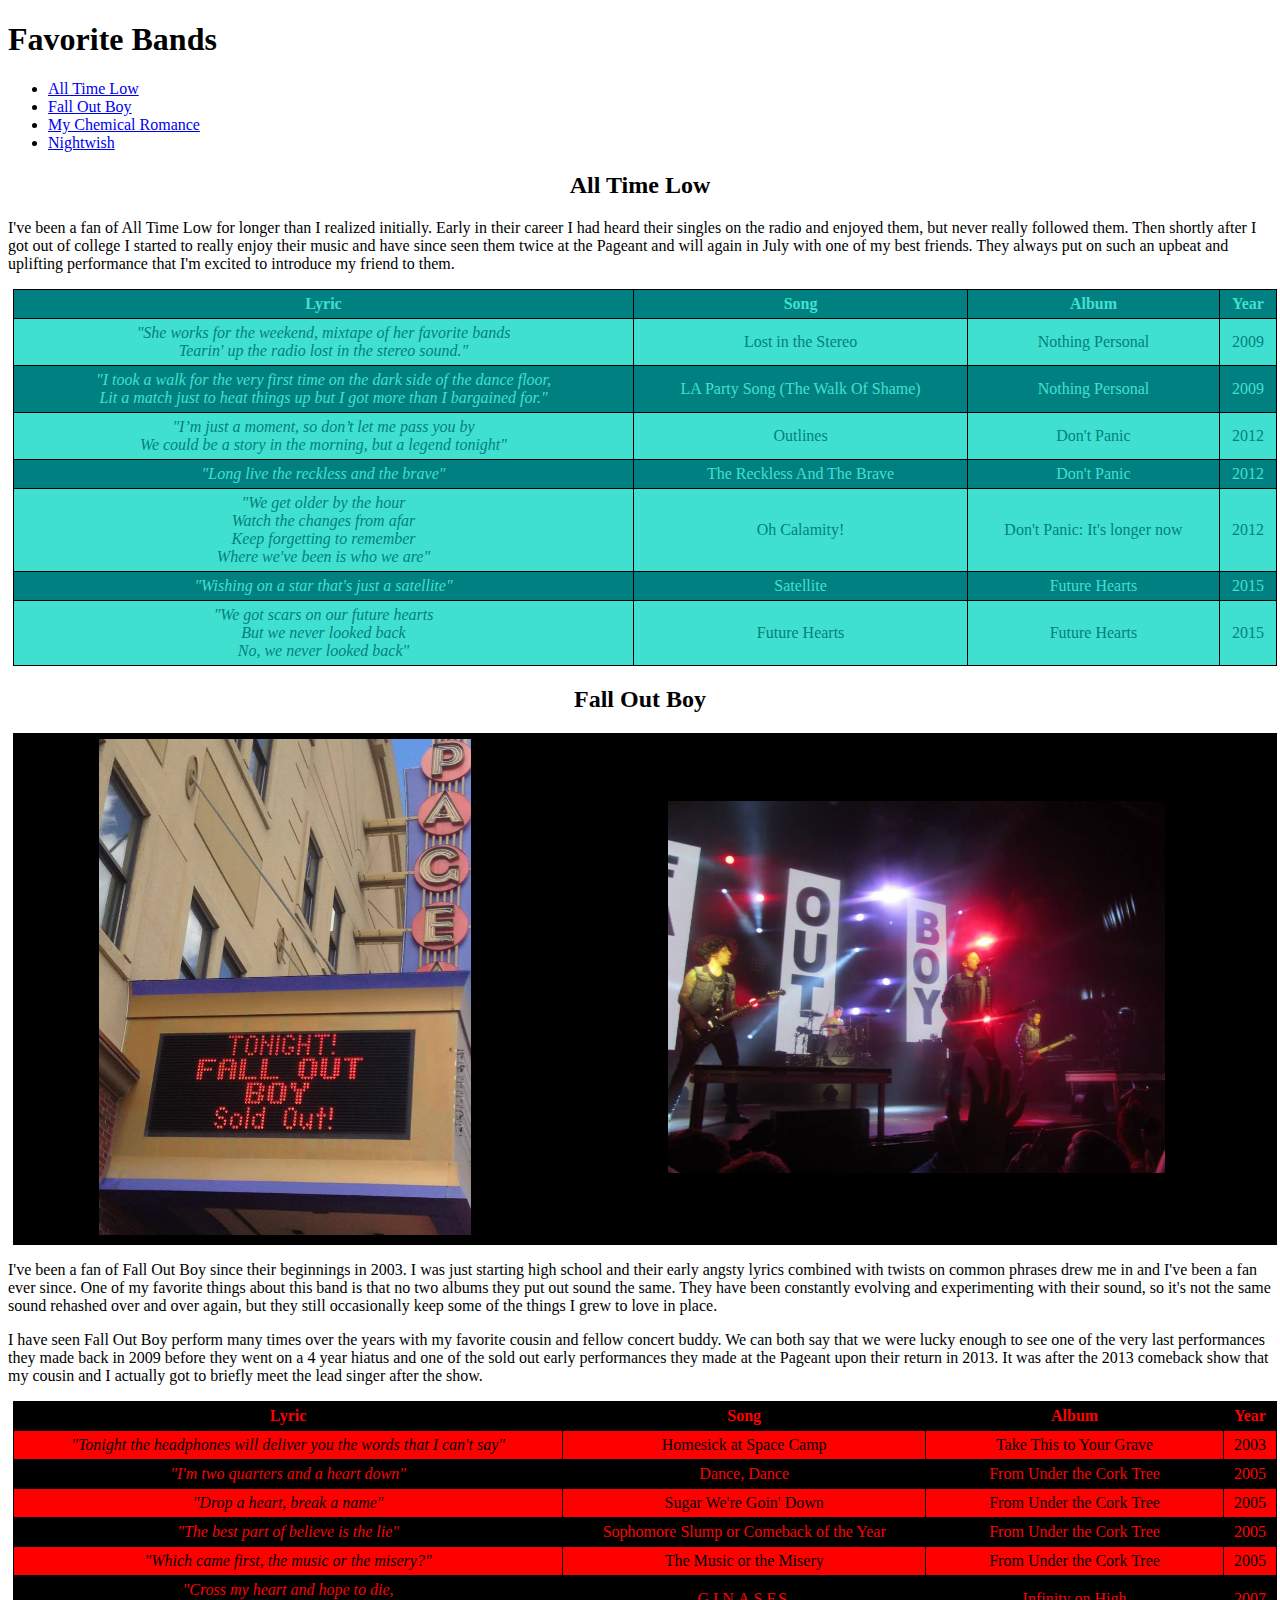
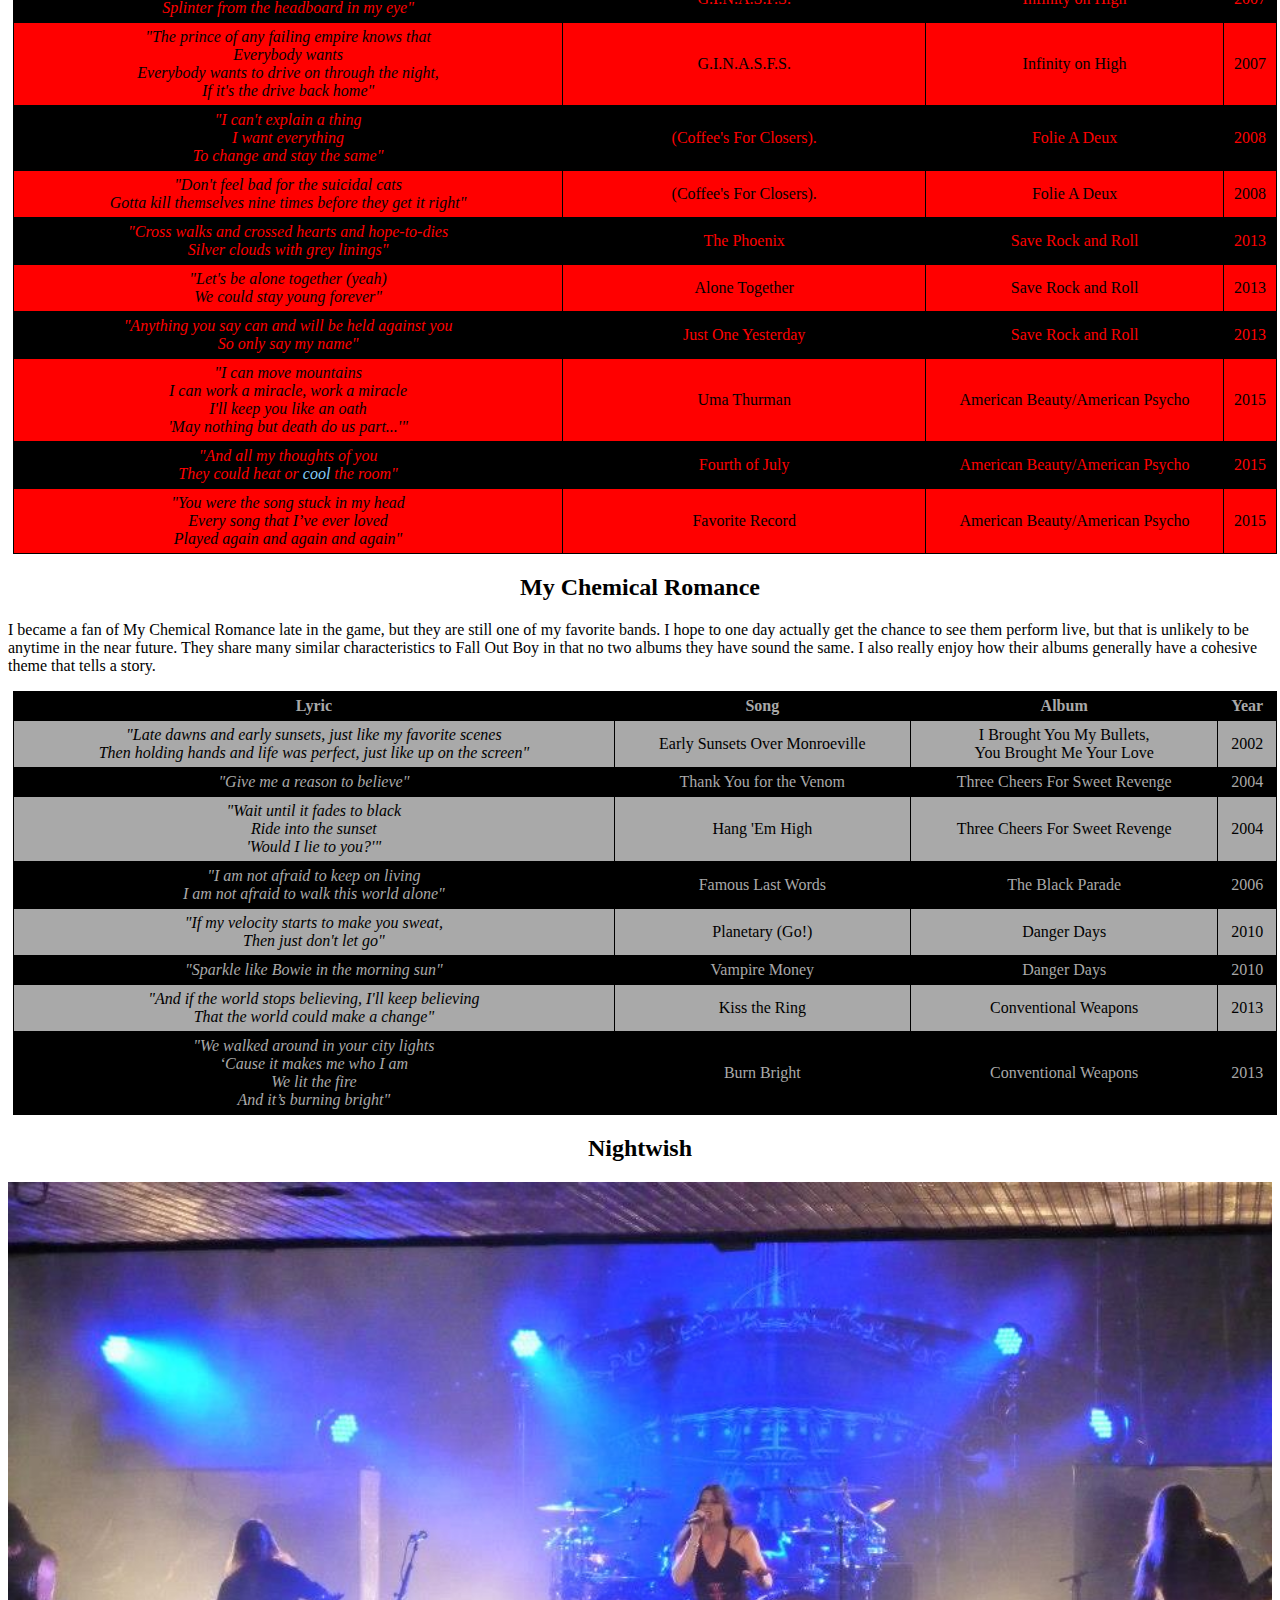
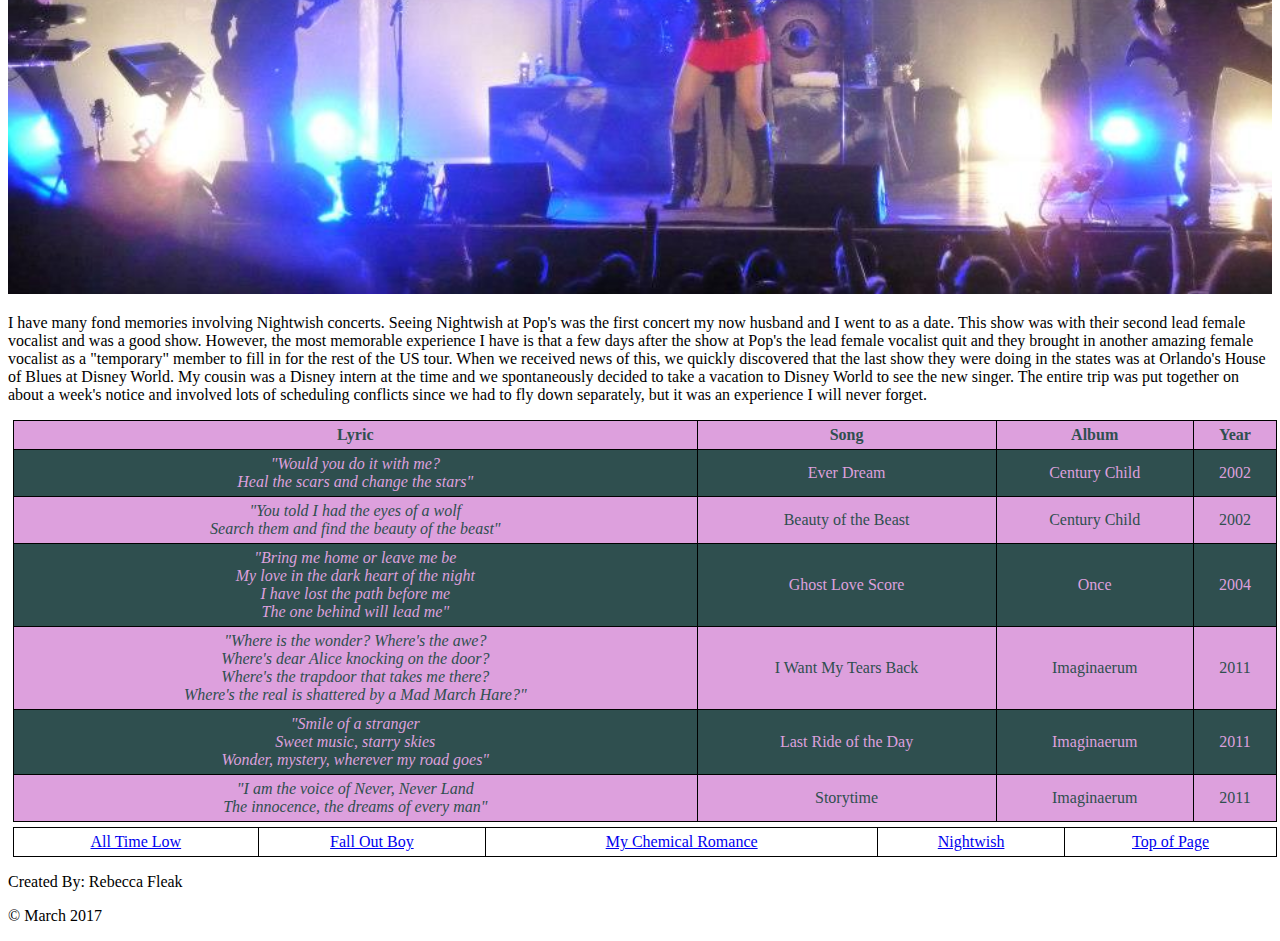
<file: html_me_something/index.html>
<!DOCTYPE html>
<html lang="en" xmlns="http://www.w3.org/1999/html">
<head>
    <meta charset="UTF-8">
    <title>Rebecca Fleak - Favorite Bands and Lyrics from my youth</title>
    <link rel="stylesheet" href="styles.css">
</head>

<body>

    <header>
        <a name ="top of page"></a>
        <h1>Favorite Bands</h1>
            <ul>
                <li><a href="#All Time Low Section">All Time Low</a></li>
                <li><a href="#Fall Out Boy Section">Fall Out Boy</a></li>
                <li><a href="#My Chemical Romance Section">My Chemical Romance</a></li>
                <li><a href="#Nightwish Section">Nightwish</a></li>
            </ul>
    </header>

    <main>
        <article><a name ="All Time Low Section"></a><h2 align="center">All Time Low</h2>

            <p>
                I've been a fan of All Time Low for longer than I realized initially.
                Early in their career I had heard their singles on the radio and enjoyed them,
                but never really followed them.  Then shortly after I got out of college I started
                to really enjoy their music and have since seen them twice at the Pageant and will
                again in July with one of my best friends.  They always put on such an upbeat and
                uplifting performance that I'm excited to introduce my friend to them.
            </p>

            <table ID="ATL" style = "width: 100%">
                <tr>
                    <th><strong>Lyric</strong></th>
                    <th><strong>Song</strong></th>
                    <th><strong>Album</strong></th>
                    <th><strong>Year</strong></th>
                </tr>

                <tr>
                    <th><em>"She works for the weekend, mixtape of her favorite bands<br>
                        Tearin' up the radio lost in the stereo sound."</em></th>
                    <th>Lost in the Stereo</th>
                    <th>Nothing Personal</th>
                    <th>2009</th>
                </tr>

                <tr>
                    <th><em>"I took a walk for the very first time on the dark side of the dance floor,<br>
                        Lit a match just to heat things up but I got more than I bargained for."</em></th>
                    <th>LA Party Song (The Walk Of Shame)</th>
                    <th>Nothing Personal</th>
                    <th>2009</th>
                </tr>

                <tr>
                    <th><em>"I’m just a moment, so don’t let me pass you by<br>
                        We could be a story in the morning, but a legend tonight"</em></th>
                    <th>Outlines</th>
                    <th>Don't Panic</th>
                    <th>2012</th>
                </tr>

                <tr>
                    <th><em>"Long live the reckless and the brave"</em></th>
                    <th>The Reckless And The Brave</th>
                    <th>Don't Panic</th>
                    <th>2012</th>
                </tr>

                <tr>
                    <th><em>"We get older by the hour<br>
                        Watch the changes from afar<br>
                        Keep forgetting to remember<br>
                        Where we've been is who we are"</em></th>
                    <th>Oh Calamity!</th>
                    <th>Don't Panic: It's longer now</th>
                    <th>2012</th>
                </tr>

                <tr>
                    <th><em>"Wishing on a star that's just a satellite"</em></th>
                    <th>Satellite</th>
                    <th>Future Hearts</th>
                    <th>2015</th>
                </tr>

                <tr>
                    <th><em>"We got scars on our future hearts<br>
                        But we never looked back<br>
                        No, we never looked back"</em></th>
                    <th>Future Hearts</th>
                    <th>Future Hearts</th>
                    <th>2015</th>
                </tr>

            </table>
        </article>

        <article><a name ="Fall Out Boy Section"></a><H2 align="center">Fall Out Boy</H2>


            <table style = "width: 100%" bgcolor="black">
                <tr>
                    <th><img src="Images/fob_pageant_sold_out_2013.jpg" width="70%"></th>
                    <th><img src= "Images/fob_pageant_group_2013.jpg" width= "70%" ></th>
                </tr>
            </table>
            <p>
                I've been a fan of Fall Out Boy since their beginnings in 2003.  I was just starting
                high school and their early angsty lyrics combined with twists on common phrases drew
                me in and I've been a fan ever since.  One of my favorite things about this band is that
                no two albums they put out sound the same.  They have been constantly evolving and experimenting
                with their sound, so it's not the same sound rehashed over and over again, but they still occasionally
                keep some of the things I grew to love in place.
            </p>
            <p>
                I have seen Fall Out Boy perform many times over the years with my favorite cousin and
                fellow concert buddy.  We can both say that we were lucky enough to see one of the very
                last performances they made back in 2009 before they went on a 4 year hiatus and one of the sold out
                early performances they made at the Pageant upon their return in 2013.  It was after the 2013 comeback
                show that my cousin and I actually got to briefly meet the lead singer after the show.
            </p>


            <table ID="FOB" style = "width: 100%">
                <tr>
                    <th><strong>Lyric</strong></th>
                    <th><strong>Song</strong></th>
                    <th><strong>Album</strong></th>
                    <th><strong>Year</strong></th>
                </tr>

                <tr>
                    <th><em>"Tonight the headphones will deliver you the words that I can't say"</em></th>
                    <th>Homesick at Space Camp</th>
                    <th>Take This to Your Grave
                    <th>2003</th>
                </tr>

                <tr>
                    <th><em>"I'm two quarters and a heart down"</em></th>
                    <th>Dance, Dance</th>
                    <th>From Under the Cork Tree </th>
                    <th>2005</th>
                </tr>

                <tr>
                    <th><em>"Drop a heart, break a name"</em></th>
                    <th>Sugar We're Goin' Down</th>
                    <th>From Under the Cork Tree </th>
                    <th>2005</th>
                </tr>

                <tr>
                    <th><em>"The best part of believe is the lie"</em></th>
                    <th>Sophomore Slump or Comeback of the Year</th>
                    <th>From Under the Cork Tree </th>
                    <th>2005</th>
                </tr>

                <tr>
                    <th><em>"Which came first, the music or the misery?"</em></th>
                    <th>The Music or the Misery</th>
                    <th>From Under the Cork Tree </th>
                    <th>2005</th>
                </tr>

                <tr>
                    <th><em>"Cross my heart and hope to die,<br>
                        Splinter from the headboard in my eye"</em></th>
                    <th>G.I.N.A.S.F.S.</th>
                    <th>Infinity on High </th>
                    <th>2007</th>
                </tr>

                <tr>
                    <th><em>"The prince of any failing empire knows that<br>
                        Everybody wants<br>
                        Everybody wants to drive on through the night,<br>
                        If it's the drive back home"</em></th>
                    <th>G.I.N.A.S.F.S.</th>
                    <th>Infinity on High </th>
                    <th>2007</th>
                </tr>

                <tr>
                    <th><em>"I can't explain a thing<br>
                        I want everything<br>
                        To change and stay the same"</em></th>
                    <th>(Coffee's For Closers).</th>
                    <th>Folie A Deux </th>
                    <th>2008</th>
                </tr>

                <tr>
                    <th><em>"Don't feel bad for the suicidal cats<br>
                        Gotta kill themselves nine times before they get it right"</em></th>
                    <th>(Coffee's For Closers).</th>
                    <th>Folie A Deux </th>
                    <th>2008</th>

                </tr>

                <tr>
                    <th><em>"Cross walks and crossed hearts and hope-to-dies<br>
                        Silver clouds with grey linings"</em></th>
                    <th>The Phoenix</th>
                    <th>Save Rock and Roll</th>
                    <th>2013</th>
                </tr>

                <tr>
                    <th><em>"Let's be alone together (yeah)<br>
                        We could stay young forever"</em></th>
                    <th>Alone Together</th>
                    <th>Save Rock and Roll</th>
                    <th>2013</th>
                </tr>

                <tr>
                    <th><em>"Anything you say can and will be held against you<br>
                        So only say my name"</em></th>
                    <th>Just One Yesterday</th>
                    <th>Save Rock and Roll</th>
                    <th>2013</th>
                </tr>

                <tr>
                    <th><em>"I can move mountains<br>
                        I can work a miracle, work a miracle<br>
                        I'll keep you like an oath<br>
                        'May nothing but death do us part...'"</em></th>
                    <th>Uma Thurman</th>
                    <th>American Beauty/American Psycho</th>
                    <th>2015</th>
                </tr>

                <tr>
                    <th><em>"And all my thoughts of you<br>
                        They could <span class="heat">heat</span> or <span class="cool">cool</span> the room"</em></th>
                    <th>Fourth of July</th>
                    <th>American Beauty/American Psycho</th>
                    <th>2015</th>
                </tr>

                <tr>
                    <th><em>"You were the song stuck in my head<br>
                        Every song that I’ve ever loved<br>
                        Played again and again and again"</em></th>
                    <th>Favorite Record</th>
                    <th>American Beauty/American Psycho</th>
                    <th>2015</th>
                </tr>

            </table>

        </article>

        <article><a name ="My Chemical Romance Section"></a><h2 align="center">My Chemical Romance</h2>

            <p>
                I became a fan of My Chemical Romance late in the game, but they are still one of my favorite
                bands.  I hope to one day actually get the chance to see them perform live, but that is unlikely
                to be anytime in the near future.  They share many similar characteristics to Fall Out Boy in that
                no two albums they have sound the same.  I also really enjoy how their albums generally have a
                cohesive theme that tells a story.
            </p>

            <table ID="MCR" style = "width: 100%">

                <tr>
                    <th><strong>Lyric</strong></th>
                    <th><strong>Song</strong></th>
                    <th><strong>Album</strong></th>
                    <th><strong>Year</strong></th>
                </tr>

                <tr>
                    <th><em>"Late dawns and early sunsets, just like my favorite scenes<br>
                        Then holding hands and life was perfect, just like up on the screen"</em></th>
                    <th>Early Sunsets Over Monroeville</th>
                    <th>I Brought You My Bullets,<br> You Brought Me Your Love</th>
                    <th>2002</th>
                </tr>

                <tr>
                    <th><em>"Give me a reason to believe"</em></th>
                    <th>Thank You for the Venom</th>
                    <th>Three Cheers For Sweet Revenge</th>
                    <th>2004</th>
                </tr>
                <tr>
                    <th><em>"Wait until it fades to black<br>
                        Ride into the sunset<br>
                        'Would I lie to you?'"</em></th>
                    <th>Hang 'Em High</th>
                    <th>Three Cheers For Sweet Revenge</th>
                    <th>2004</th>
                </tr>

                <tr>
                    <th><em>"I am not afraid to keep on living<br>
                        I am not afraid to walk this world alone"</em></th>
                    <th>Famous Last Words</th>
                    <th>The Black Parade</th>
                    <th>2006</th>
                </tr>

                <tr>
                    <th><em>"If my velocity starts to make you sweat,<br>
                        Then just don't let go"</em></th>
                    <th>Planetary (Go!)</th>
                    <th>Danger Days</th>
                    <th>2010</th>
                </tr>

                <tr>
                    <th><em>"Sparkle like Bowie in the morning sun"</em></th>
                    <th>Vampire Money</th>
                    <th>Danger Days</th>
                    <th>2010</th>
                </tr>

                <tr>
                    <th><em>"And if the world stops believing, I'll keep believing<br>
                        That the world could make a change"</em></th>
                    <th>Kiss the Ring</th>
                    <th>Conventional Weapons</th>
                    <th>2013</th>
                </tr>

                <tr>
                    <th><em>"We walked around in your city lights<br>
                        ‘Cause it makes me who I am<br>
                        We lit the fire<br>
                        And it’s burning bright"</em></th>
                    <th>Burn Bright</th>
                    <th>Conventional Weapons</th>
                    <th>2013</th>
                </tr>

            </table>

        </article>

        <article><a name ="Nightwish Section"></a><h2 align="center">Nightwish</h2>
            <img src="Images/nightwish_2012_hob_orlando.jpg" width="100%">

            <p>
                I have many fond memories involving Nightwish concerts.  Seeing Nightwish at Pop's was the first
                concert my now husband and I went to as a date.  This show was with their second lead female vocalist
                and was a good show.  However, the most memorable experience I have is that a few days after the show
                at Pop's the lead female vocalist quit and they brought in another amazing female vocalist as a "temporary"
                member to fill in for the rest of the US tour.  When we received news of this, we quickly discovered that
                the last show they were doing in the states was at Orlando's House of Blues at Disney World.  My cousin
                was a Disney intern at the time and we spontaneously decided to take a vacation to Disney World to see
                the new singer.  The entire trip was put together on about a week's notice and involved lots of scheduling
                conflicts since we had to fly down separately, but it was an experience I will never forget.
            </p>

            <table ID="NW" style = "width: 100%">

                <tr>
                    <th><strong>Lyric</strong></th>
                    <th><strong>Song</strong></th>
                    <th><strong>Album</strong></th>
                    <th><strong>Year</strong></th>
                </tr>

                <tr>
                    <th><em>"Would you do it with me?<br>
                        Heal the scars and change the stars"</em></th>
                    <th>Ever Dream</th>
                    <th>Century Child</th>
                    <th>2002</th>
                </tr>

                <tr>
                    <th><em>"You told I had the eyes of a wolf <br>
                        Search them and find the beauty of the beast"</em></th>
                    <th>Beauty of the Beast</th>
                    <th>Century Child</th>
                    <th>2002</th>
                </tr>

                <tr>
                    <th><em>"Bring me home or leave me be<br>
                        My love in the dark heart of the night<br>
                        I have lost the path before me<br>
                        The one behind will lead me"</em></th>
                    <th>Ghost Love Score</th>
                    <th>Once</th>
                    <th>2004</th>
                </tr>

                <tr>
                    <th><em>"Where is the wonder? Where's the awe?<br>
                        Where's dear Alice knocking on the door?<br>
                        Where's the trapdoor that takes me there?<br>
                        Where's the real is shattered by a Mad March Hare?"</em></th>
                    <th>I Want My Tears Back</th>
                    <th>Imaginaerum</th>
                    <th>2011</th>
                </tr>

                <tr>
                    <th><em>"Smile of a stranger<br>
                        Sweet music, starry skies<br>
                        Wonder, mystery, wherever my road goes"</em></th>
                    <th>Last Ride of the Day</th>
                    <th>Imaginaerum</th>
                    <th>2011</th>
                </tr>

                <tr>
                    <th><em>"I am the voice of Never, Never Land<br>
                        The innocence, the dreams of every man"</em></th>
                    <th>Storytime</th>
                    <th>Imaginaerum</th>
                    <th>2011</th>
                </tr>

            </table>

        </article>
    </main>

    <footer>

        <table style="width: 100%;">
            <tr>
                <th><a href="#All Time Low Section">All Time Low</a></th>
                <th><a href="#Fall Out Boy Section">Fall Out Boy</a></th>
                <th><a href="#My Chemical Romance Section">My Chemical Romance</a></th>
                <th><a href="#Nightwish Section">Nightwish</a></th>
                <th><a href="#top of page">Top of Page</a></th>
            </tr>
        </table>
        <p>Created By: Rebecca Fleak</p>
        <p>&copy March 2017</p>

    </footer>

</body>
</html>
</file>
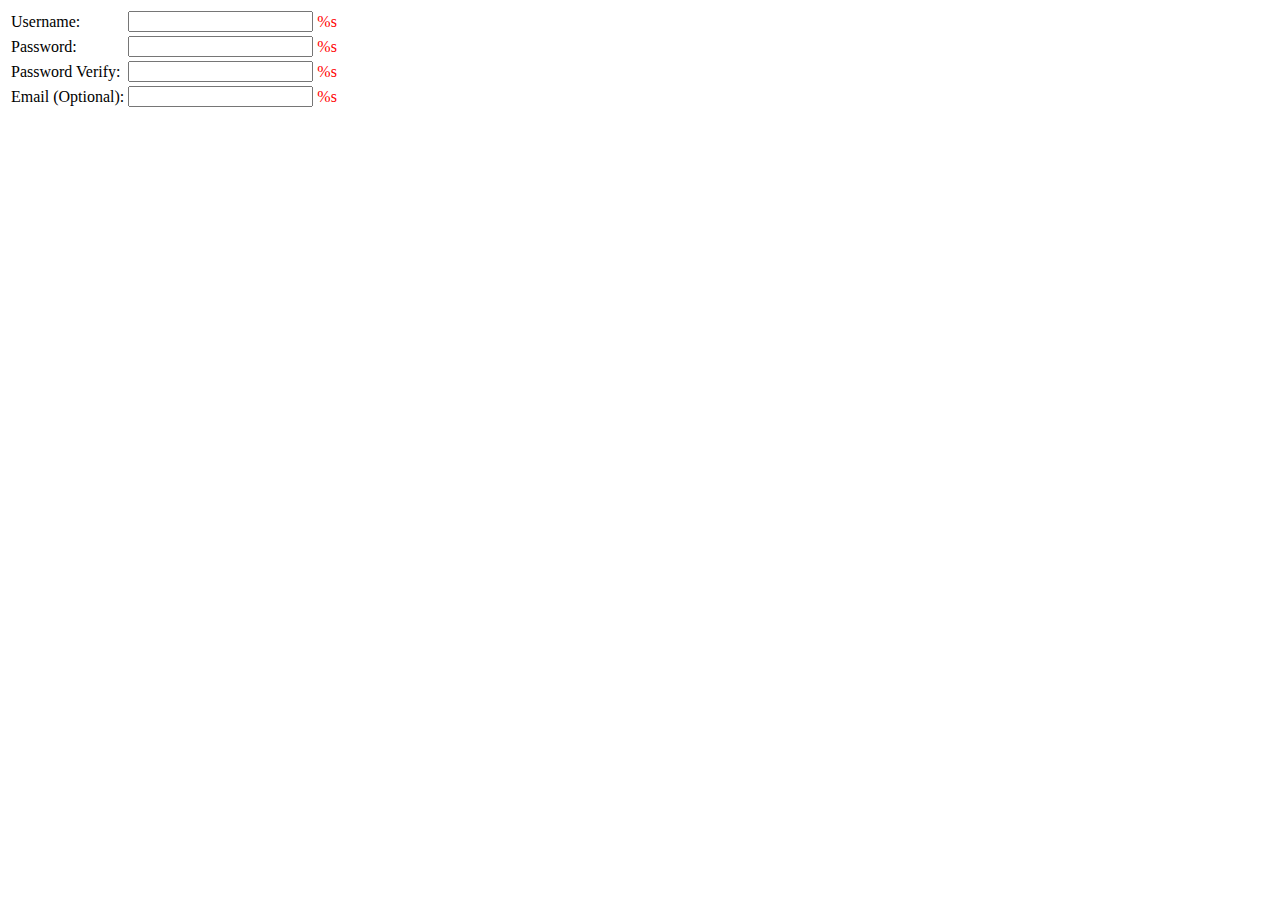
<file: Homework Assignments/user-signup/user_form.html>
<!DOCTYPE html>
<html lang="en">
<head>
    <meta charset="UTF-8">
    <title>Title</title>
    <style type="text/css">
            .error {
                color: red;
            }
    </style>
</head>

<body>
<form>
    <table>
        <tr>
            <td><label>Username:</label></td>
            <td><input type="text" name="username" required/></td>
            <td><span class='error'> %s </span></td>
        </tr>
        <tr>
            <td><label>Password:</label></td>
            <td><input type="password" name="password" required/></td>
            <td><span class="error">%s</span></td>
        </tr>
        <tr>
            <td><label>Password Verify:</label></td>
            <td><input type="password" name="password_verify" required/></td>
            <td><span class="error">%s</span></td>
        </tr>
        <tr>
            <td><label>Email (Optional):</label></td>
            <td><input type="email" name="email"/></td>
            <td><span class="error">%s</span></td>
        </tr>
    </table>
</form>
</body>
</html>
</file>
<file: html_me_something/styles.css>
div.container{
    border: 1px solid black;
    margin: auto;
    background-color: black;
}

    table, th, td {
        border: 1px solid black;
        padding: 5px;
        border-collapse: collapse;
        font-weight: normal;
        margin: 5px;
    }


    table#ATL tr:nth-child(even) {
        background-color: turquoise;
        color: teal
    }
    table#ATL tr:nth-child(odd) {
        background-color: teal;
        color: turquoise;
    }

    table#FOB tr:nth-child(even) {
        background-color: red;
        color: black;
    }

    table#FOB tr:nth-child(odd) {
        background-color: black;
        color: red;
    }

    table#MCR tr:nth-child(even) {
        background-color: darkgray;
        color: black;
    }

    table#MCR tr:nth-child(odd) {
        background-color: black;
        color: darkgray;
    }

    table#NW tr:nth-child(even) {
        background-color: darkslategray;
        color: plum;
    }

    table#NW tr:nth-child(odd) {
        background-color: plum;
        color: darkslategray;
    }
    .heat {
        font-style: italic;
        color: red;
        font-family: "Impact";
    }

    .cool{
        font-style: italic;
        color: lightskyblue;
        font-family: "Impact";
    }
</file>
